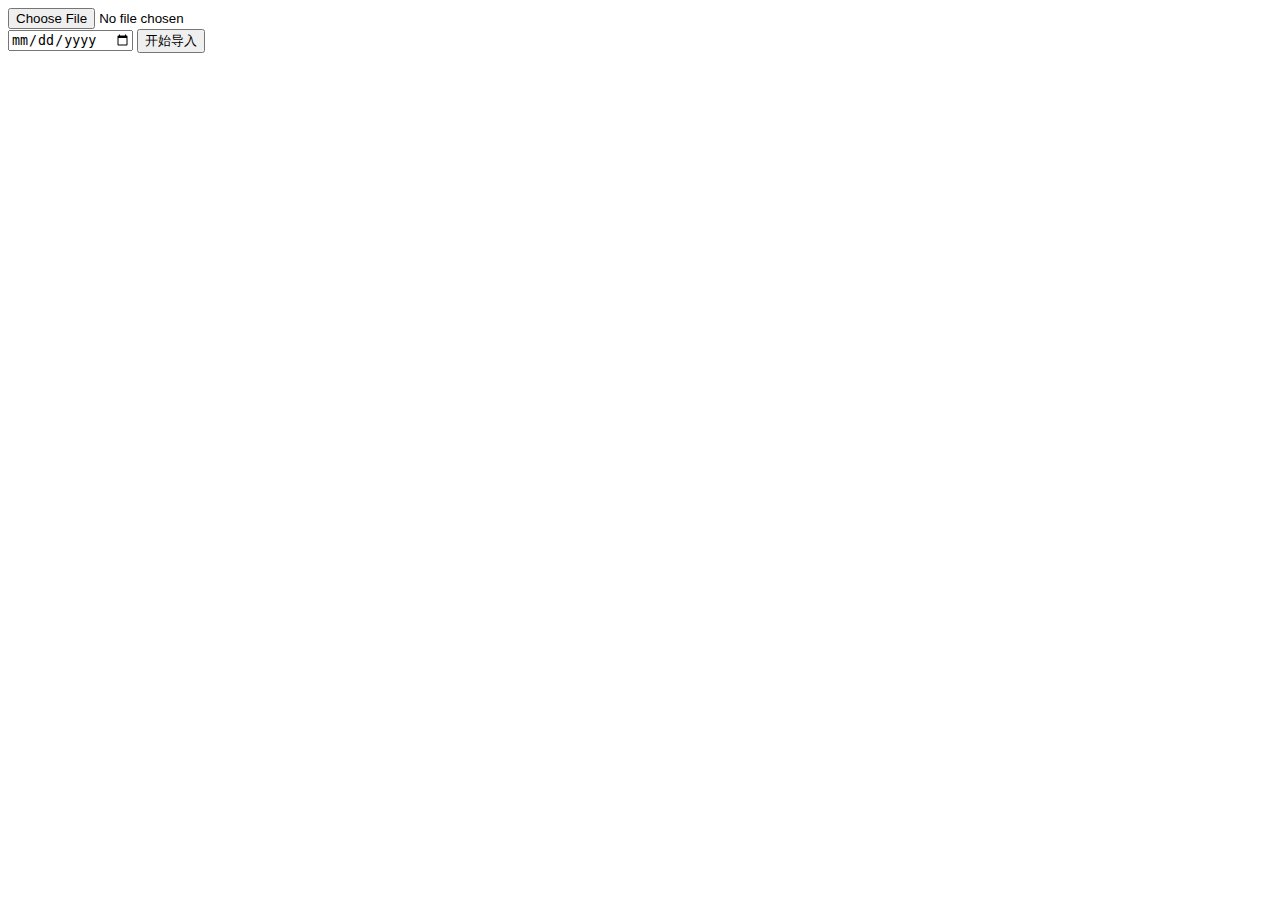
<file: src/main/resources/templates/Test.html>
<!DOCTYPE html>
<html lang="en" xmlns:th="http://www.thymeleaf.org">
<head>
    <meta charset="UTF-8"/>
    <title>Title</title>
</head>
<body>
<form class="form-horizontal" id="form_table" action="#" th:action="@{batchImport}" enctype="multipart/form-data" method="post">
    <input class="form-input" type="file" name="filename"></input>
    <br/>
    <input type="date"/>
    <button type="submit" class="btn">开始导入</button>
</form>
</body>
</html>
</file>
